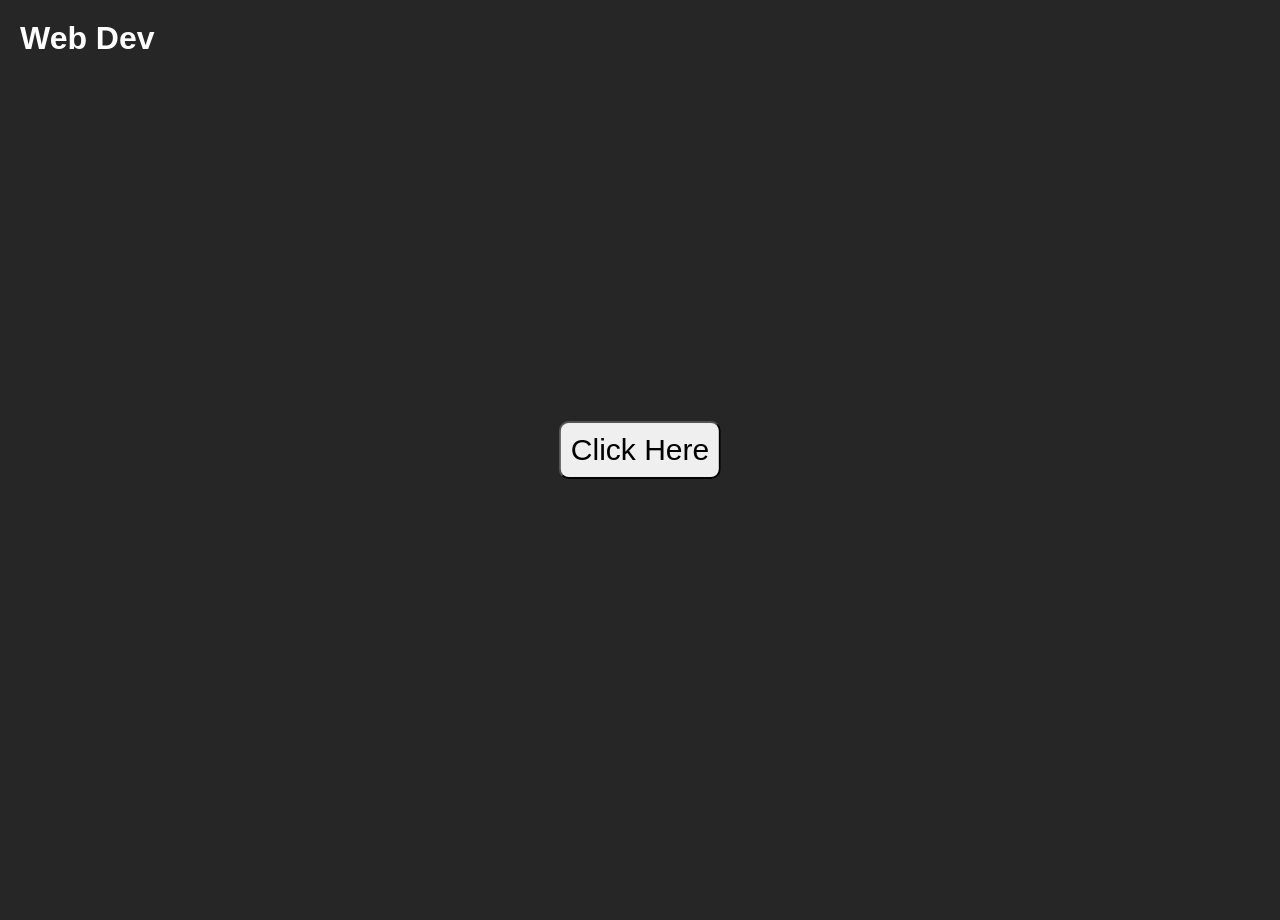
<file: index.html>
<!DOCTYPE html>
<html lang="en">
<head>
    <meta charset="UTF-8">
    <meta name="viewport" content="width=device-width, initial-scale=1.0">
    <title>Web Dev</title>
    <link rel="stylesheet" href="style.css">
</head>
<body>
    <!-- Updating after adding to github -->
     <!-- Update #2 -->
      <!-- Done! I used command prompt and VS code Source Control panel to commit and push changes! -->
    <h1>Web Dev</h1>
    <button>
        Click Here
    </button>
</body>
</html>
</file>
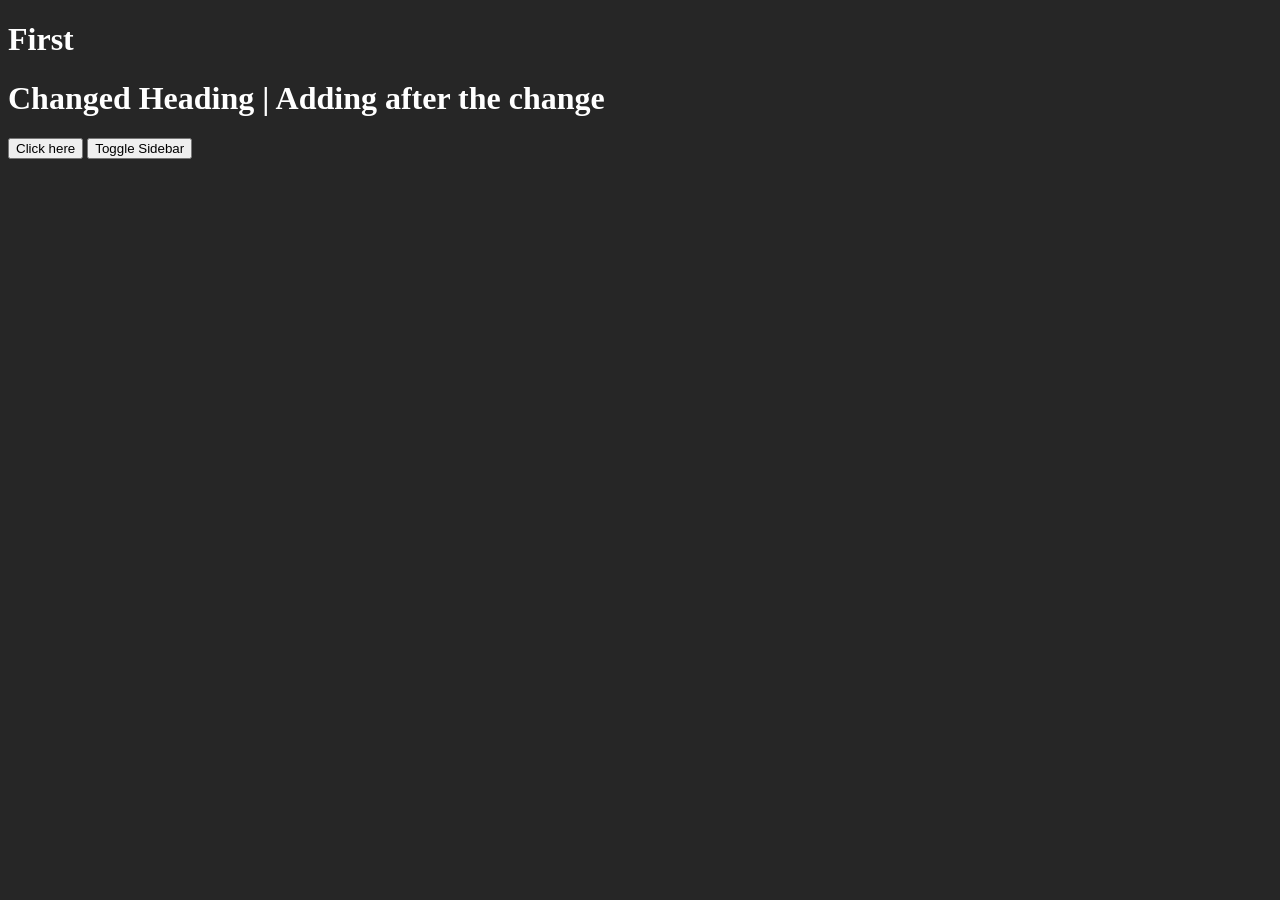
<file: 01-Iman Musa/DOM/index.html>
<!DOCTYPE html>
<html lang="en">
<head>
    <meta charset="UTF-8">
    <meta name="viewport" content="width=device-width, initial-scale=1.0">
    <title>DOM</title>
    <link rel="stylesheet" href="style.css">
</head>
<body>
    <h1 id="heading1">First</h1>
    <h1 class="heading2">Second</h1>

    <button onclick="changeColor()">Click here</button>
    
    <div class="sidebar"></div>
    <button onclick="toggleSidebar()">Toggle Sidebar</button>


    <script src="script.js" defer></script>
</body>
</html>
</file>
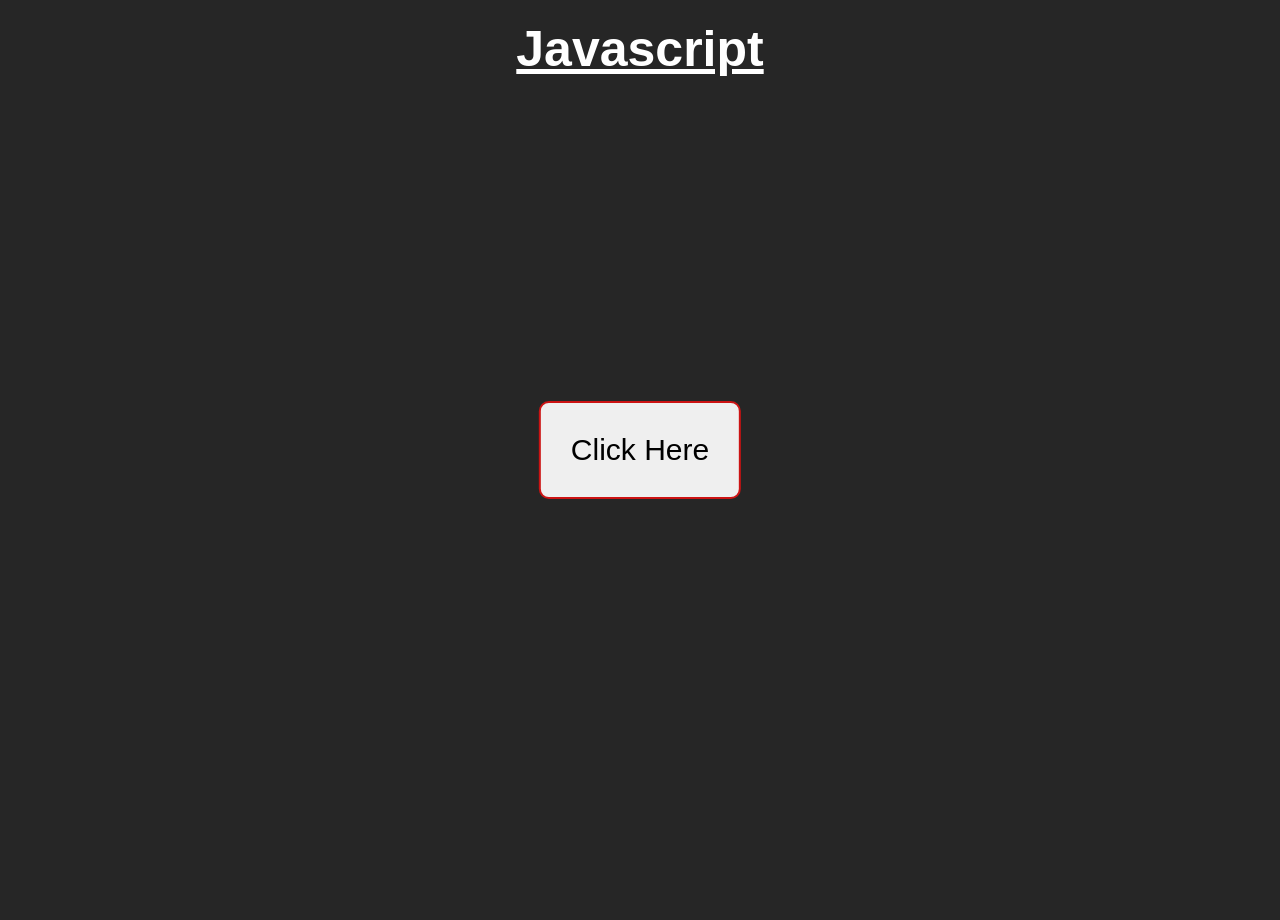
<file: 01-Iman Musa/javascript/index.html>
<!DOCTYPE html>
<html lang="en">
<head>
    <meta charset="UTF-8">
    <meta name="viewport" content="width=device-width, initial-scale=1.0">
    <title>Javascript</title>
    <style>
         * {
            margin: 0;
            padding: 0;
            box-sizing: border-box;
            font-family: 'Roboto', sans-serif;
        }
        
        html, body {
            height: 100%;
            width: 100%;
            background-color: #262626;
            color: #ffffff;
        }

        h1{
            text-align: center;
            margin: 20px;
            text-decoration: underline;
            font-size: 50px;
        }

        button{
            padding: 30px;
            font-size: 30px;
            border-radius: 10px;
            position: absolute;
            top: 50%;
            left: 50%;
            transform: translate(-50%,-50%);
            border: 2px solid #cc1313;
            transition: 300ms;

            /* animation: upDown 2s infinite alternate-reverse; */
        }

        button:hover{
            padding: 40px 50px 40px 50px;
            font-size: 40px;
            border-radius: 20px;
            border: 2px solid green;

            animation: none;
        }

        button:active{
            background-color: #bfe7cf;
            padding: 35px;
            font-size: 35px;
        }

        @keyframes upDown{
            0%{
                top: 50%;
            }

            100%{
                top: 60%
            }
        }


    </style>
</head>
<body>
    <h1>Javascript</h1>

        <button onclick="main()">
            Click Here
        </button>


    <script src="app.js"></script>
</body>
</html>
</file>
<file: style.css>
* {
    margin: 0;
    padding: 0;
    box-sizing: border-box;
    font-family: 'Roboto', sans-serif;
}

html, body {
    height: 100%;
    width: 100%;
    background-color: #262626;
    color: #ffffff;
    scroll-behavior: smooth;
}

h1{
    margin: 20px;

    /* adding the below created animations */
    animation: testing 1s infinite alternate;
}

button{
    transition: 300ms;
    padding: 10px;
    font-size: 30px;
    display: flex;
    position: absolute;
    top: 50%;
    left: 50%;
    transform: translate(-50%,-50%);
    border-radius: 10px;

    /* adding the below created animations */
    animation: testing 1s infinite alternate-reverse;
}

button:hover{
    padding: 30px 30px 30px 30px;
    margin: 10px 20px 0 0;
    border-radius: 20px;
    border: 3px dotted #014716;
}   

button:active{
    padding: 35px 35px 35px 35px;
    margin: 15px 25px 0 0;
    border: 5px dotted #1e9742;
}


@media(max-width: 480px){
    button{
        font-size: 20px;
    }

    button:hover{
        padding: 20px 20px 20px 20px;
        margin: 5px 10px 0 0;
        border-radius: 20px;
        border: 3px dotted #014716;
    }
}

/* Animations */

@keyframes testing {
    0%{
        transform: translateY(0px);
    }

    100%{
        transform: translateY(30px);
    }
}
</file>
<file: 01-Iman Musa/DOM/style.css>
/* closing styles */
.sidebar{
    position: fixed;
    height: 100vh;
    width: 22%;
    background-color: aliceblue;
    top: 0;
    right: 0;
    display: none;

    scroll-behavior: smooth;
    transition: 300ms;
}

/* opening styles */
.openSidebar{
    display: block;
}

@media (max-width: 480px){
    .sidebar{
        width: 40%;
    }
}
</file>
